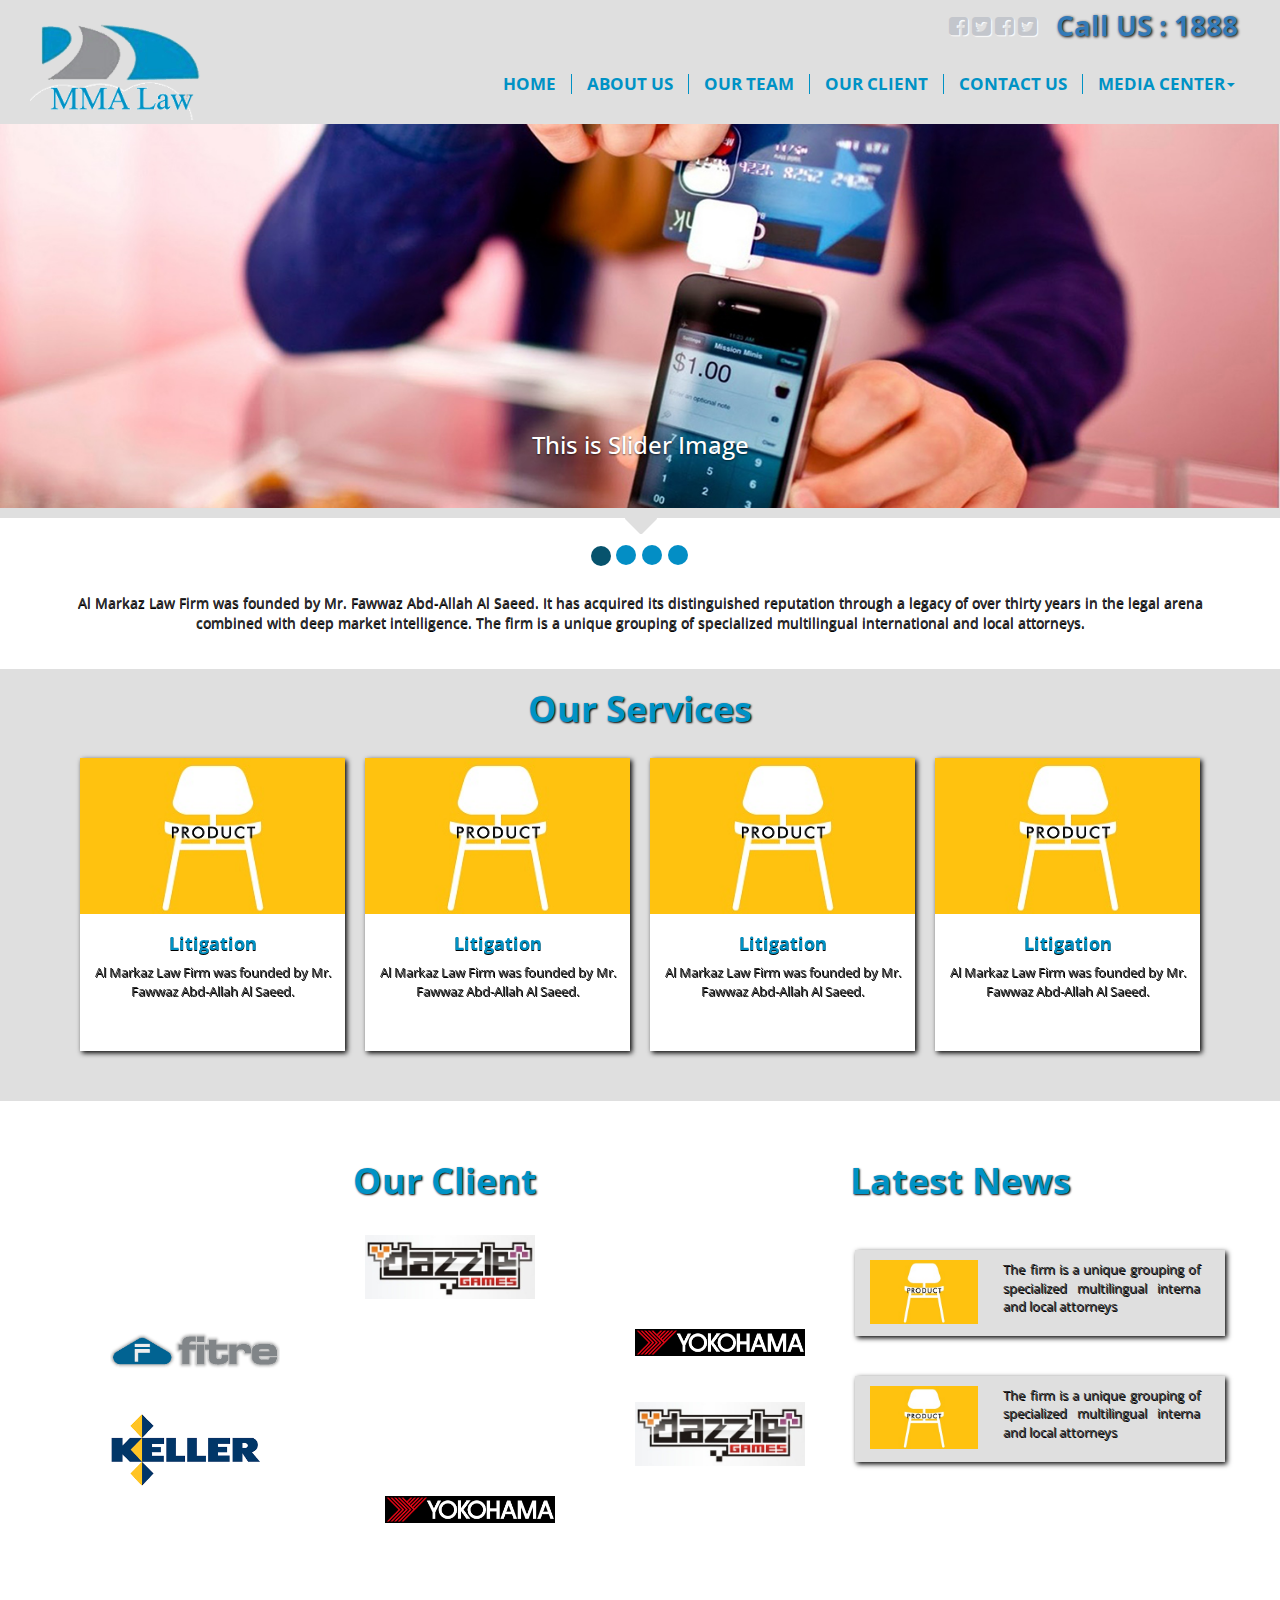
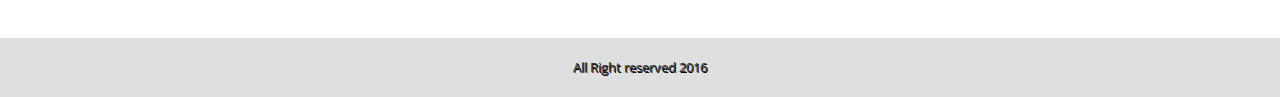
<file: index.html>
<!doctype html>
<html class="no-js" lang="">
    <head>
        <meta charset="utf-8">
        <meta http-equiv="X-UA-Compatible" content="IE=edge,chrome=1">
        <title>MMA</title>
        <meta name="description" content="">
        <meta name="viewport" content="width=device-width, initial-scale=1">
		<!--Google fonts-->
		<link href="https://fonts.googleapis.com/css?family=Open+Sans" rel="stylesheet"> 
		<!--Font awsome css-->
        <link rel="stylesheet" href="css/font-awesome.min.css">
		<!--Jquery latest-->
		<script src="js/vendor/libs/jQuery v3.1.1.js"></script>
		<!--Bootstrap min css-->
        <link rel="stylesheet" href="css/dist/bootstrap.min.css">
        <!--Owl Carusel css-->
		<link rel="stylesheet" href="css/dist/owl.carousel.css">
		<!--Custom css-->
        <link rel="stylesheet" href="style.css">
    </head>
    
	<body>
		<!--Header section start-->
		<header>
			<div class="container-fluid">
				<div class="row">
					<!-- Top nav section start-->
					<div class="col-lg-12 col-md-12 col-sm-12 col-xs-12">
						<div class="navbar-brand"><img class="img-responsive logo" src="img/logo.png" alt="" /></div>
						<div class="collapse navbar-collapse" id="top-nav-menu">
							<ul class="nav navbar-nav navbar-right top-nav-icon">
								<li><a href="#"><i class="fa fa-facebook-square" aria-hidden="teru"></i></a></li>
								<li><a href="#"><i class="fa fa-twitter-square" aria-hidden="teru"></i></a></li>
								<li><a href="#"><i class="fa fa-facebook-square" aria-hidden="teru"></i></a></li>
								<li><a href="#"><i class="fa fa-twitter-square" aria-hidden="teru"></i></a></li>
								<li class="call-us"><a href="#">Call US : 1888</a></li>
							</ul>
						</div><!-- /.navbar-collapse -->
					</div>
					<!-- Top nav section end-->
					
					<!--Nav section start-->
					<div class="col-lg-12 col-md-12 col-sm-12 col-xs-12">
						<nav class="navbar navbar-default">
						  <div class="container-fluid">
							<!-- Brand and toggle get grouped for better mobile display -->
							<div class="navbar-header">
							  <button type="button" class="navbar-toggle collapsed" data-toggle="collapse" data-target="#bs-example-navbar-collapse-1" aria-expanded="false">
								<span class="sr-only">Toggle navigation</span>
								<span class="icon-bar"></span>
								<span class="icon-bar"></span>
								<span class="icon-bar"></span>
							  </button>
							</div>

							<!-- Collect the nav links, forms, and other content for toggling -->
							<div class="collapse navbar-collapse" id="bs-example-navbar-collapse-1">
							  <ul class="nav navbar-nav navbar-right main-nav">
								<li><a href="#">HOME</a></li>
								<li><a href="#">ABOUT US</a></li>
								<li><a href="#">OUR TEAM</a></li>
								<li><a href="#">OUR CLIENT</a></li>
								<li><a href="#">CONTACT US</a></li>
								<li class="dropdown">
								  <a href="#" class="dropdown-toggle" data-toggle="dropdown" role="button" aria-haspopup="true" aria-expanded="false">MEDIA CENTER<span class="caret"></span></a>
								  <ul class="dropdown-menu">
									<li><a href="#">dropdown</a></li>
									<li><a href="#">dropdown</a></li>
									<li><a href="#">dropdown</a></li>
									<li role="separator" class="divider"></li>
									<li><a href="#">dropdown</a></li>
									<li role="separator" class="divider"></li>
									<li><a href="#">dropdown</a></li>
								  </ul>
								</li>
							  </ul>
							</div><!-- /.navbar-collapse -->
						  </div><!-- /.container-fluid -->
						</nav>
					</div>
					<!--Nav section end-->
				</div>
			</div>
		</header>
		<!--Header section end-->
		
		<div class="clearfix"></div>
		
		<!--Slider section start-->
		<div class="container-fluid">
			<div class="row">
				<div id="carousel-example-generic" class="carousel slide" data-ride="carousel">
					<!-- Indicators -->
					<ol class="carousel-indicators">
						<li data-target="#carousel-example-generic" data-slide-to="0" class="active"></li>
						<li data-target="#carousel-example-generic" data-slide-to="1"></li>
						<li data-target="#carousel-example-generic" data-slide-to="2"></li>
						<li data-target="#carousel-example-generic" data-slide-to="3"></li>
					</ol>

					<!-- Wrapper for slides -->
					<div class="carousel-inner" role="listbox">
						<div class="item active">
							<img class="img-responsive" src="img/slider1.jpg" alt="Slider Image">
							<div class="carousel-caption">
								<h3>This is Slider Image</h3>
							</div>
						</div>
						<div class="item">
							<img class="img-responsive" src="img/slider2.jpg" alt="Slider Image">
							<div class="carousel-caption">
								<h3>This is Slider Image</h3>
							</div>
						</div>
						<div class="item">
							<img class="img-responsive" src="img/slider3.jpg" alt="Slider Image">
							<div class="carousel-caption">
								<h3>This is Slider Image</h3>
							</div>
						</div>
						<div class="item">
							<img class="img-responsive" src="img/slider1.jpg" alt="Slider Image">
							<div class="carousel-caption">
								<h3>This is Slider Image</h3>
							</div>
						</div>
					</div>
				</div>
				<div class="col-lg-12"><i class="fa fa-caret-down fa-4x slide-down" aria-hidden="true"></i></div>
			</div>
		</div>
		<!--Slider section end-->
		
		<div class="clearfix"></div>
		
		<!--Greating Content section start-->
		<section class="greating-content">
			<div class="container">
				<div class="row">
					<div class="col-lg-12 col-md-12 col-sm-12 col-xs-12">
						<h5 class="text-center">Al Markaz Law Firm was founded by Mr. Fawwaz Abd-Allah Al Saeed. It has acquired its distinguished reputation through a legacy of over thirty years in the legal arena combined with deep market intelligence. The firm is a unique grouping of specialized multilingual international and local attorneys.</h5>
					</div>
				</div>
			</div>
		</section>
		<!--Greating Content section end-->
		
		<div class="clearfix"></div>
    
		<!--Post Slider section start-->
		<section class="post-slider-section">
			<div class="container">
				<div class="row">
					<div class="col-lg-12 col-md-12 col-sm-12 col-xs-12">
						<h1 class="text-center">Our Services</h1>
						<div id="owl-demo">    
							<div class="item">
								<img src="img/product.jpg" alt="Owl Image">
								<h4 class="text-center">Litigation</h4>
								<p class="text-center">Al Markaz Law Firm was founded by Mr. Fawwaz Abd-Allah Al Saeed.</p>
							</div>
							<div class="item">
								<img src="img/product.jpg" alt="Owl Image">
								<h4 class="text-center">Litigation</h4>
								<p class="text-center">Al Markaz Law Firm was founded by Mr. Fawwaz Abd-Allah Al Saeed.</p>
							</div>
							<div class="item">
								<img src="img/product.jpg" alt="Owl Image">
								<h4 class="text-center">Litigation</h4>
								<p class="text-center">Al Markaz Law Firm was founded by Mr. Fawwaz Abd-Allah Al Saeed.</p>
							</div>
							<div class="item">
								<img src="img/product.jpg" alt="Owl Image">
								<h4 class="text-center">Litigation</h4>
								<p class="text-center">Al Markaz Law Firm was founded by Mr. Fawwaz Abd-Allah Al Saeed.</p>
							</div>
							<div class="item">
								<img src="img/product.jpg" alt="Owl Image">
								<h4 class="text-center">Litigation</h4>
								<p class="text-center">Al Markaz Law Firm was founded by Mr. Fawwaz Abd-Allah Al Saeed.</p>
							</div>
							<div class="item">
								<img src="img/product.jpg" alt="Owl Image">
								<h4 class="text-center">Litigation</h4>
								<p class="text-center">Al Markaz Law Firm was founded by Mr. Fawwaz Abd-Allah Al Saeed.</p>
							</div>
							<div class="item">
								<img src="img/product.jpg" alt="Owl Image">
								<h4 class="text-center">Litigation</h4>
								<p class="text-center">Al Markaz Law Firm was founded by Mr. Fawwaz Abd-Allah Al Saeed.</p>
							</div>
							<div class="item">
								<img src="img/product.jpg" alt="Owl Image">
								<h4 class="text-center">Litigation</h4>
								<p class="text-center">Al Markaz Law Firm was founded by Mr. Fawwaz Abd-Allah Al Saeed.</p>
							</div>
						</div>
					</div>
				</div>
			</div>
		</section>
		<!--Post Slider section end-->
		
		<div class="clearfix"></div>
		
		<!--Content section start-->
		<section class="client-news-area">
			<div class="container">
				<div class="row">
					<!--Client Section start-->
					<div class="col-lg-8 col-md-8 col-sm-12 col-xs-12 client-news-sec">
						<h1 class="text-center">Our Client</h1>
						<div class="client-round">
							<img class="img-responsive img1" src="img/brand.jpg" alt="Brand Image" />
							<img class="img-responsive img2" src="img/brand2.jpg" alt="Brand Image" />
							<img class="img-responsive img3" src="img/brand3.png" alt="Brand Image" />
							<div class="clearfix"></div>
							<img class="img-responsive img4" src="img/brand4.png" alt="Brand Image" />
							<img class="img-responsive img5" src="img/brand.jpg" alt="Brand Image" />
							<img class="img-responsive img6" src="img/brand3.png" alt="Brand Image" />
						</div>
					</div>
					<!--Client Section end-->
					
					<!--News Section start-->
					<div class="col-lg-4 col-md-4 col-sm-12 col-xs-12">
						<h1 class="text-left">Latest News</h1>
						<div class="row news-area">
							<div class="col-lg-4 col-md-4 col-sm-4 col-xs-4">
								<img class="img-responsive" src="img/product.jpg" alt="Brand Image" />
							</div>
							<div class="col-lg-8 col-md-8 col-sm-8 col-xs-8">
								<p class="text-justify">The firm is a unique grouping of specialized multilingual interna and local attorneys</p>
							</div>
						</div>
						<div class="row news-area">
							<div class="col-lg-4 col-md-4 col-sm-4 col-xs-4">
								<img class="img-responsive" src="img/product.jpg" alt="Brand Image" />
							</div>
							<div class="col-lg-8 col-md-8 col-sm-8 col-xs-8">
								<p class="text-justify">The firm is a unique grouping of specialized multilingual interna and local attorneys</p>
							</div>
						</div>
					</div>
					<!--News Section end-->
				</div>
			</div>
		</section>
		<!--Content section end-->
		
		<div class="clearfix"></div>
		
		<!--Footer section end-->
		<footer>
			<div class="container-fluid">
				<div class="row">
					<div class="col-lg-12 col-md-12 col-sm-12 col-xs-12">
						<p class="text-center"> All Right reserved 2016</p>
					</div>
				</div>
			</div>
		</footer>
		<!--Bootstrap Js-->
		<script src="js/bootstrap.min.js"></script>
		 <!--Owl Carusel js-->
		<script src="js/vendor/owl.carousel.min.js"></script>
		<!--Custom Js-->
		<script src="js/main.js"></script>
        <!-- Google Analytics: change UA-XXXXX-X to be your site's ID. -->
        <script>
            (function(b,o,i,l,e,r){b.GoogleAnalyticsObject=l;b[l]||(b[l]=
            function(){(b[l].q=b[l].q||[]).push(arguments)});b[l].l=+new Date;
            e=o.createElement(i);r=o.getElementsByTagName(i)[0];
            e.src='//www.google-analytics.com/analytics.js';
            r.parentNode.insertBefore(e,r)}(window,document,'script','ga'));
            ga('create','UA-XXXXX-X','auto');ga('send','pageview');
        </script>
	</body>
</html>
</file>
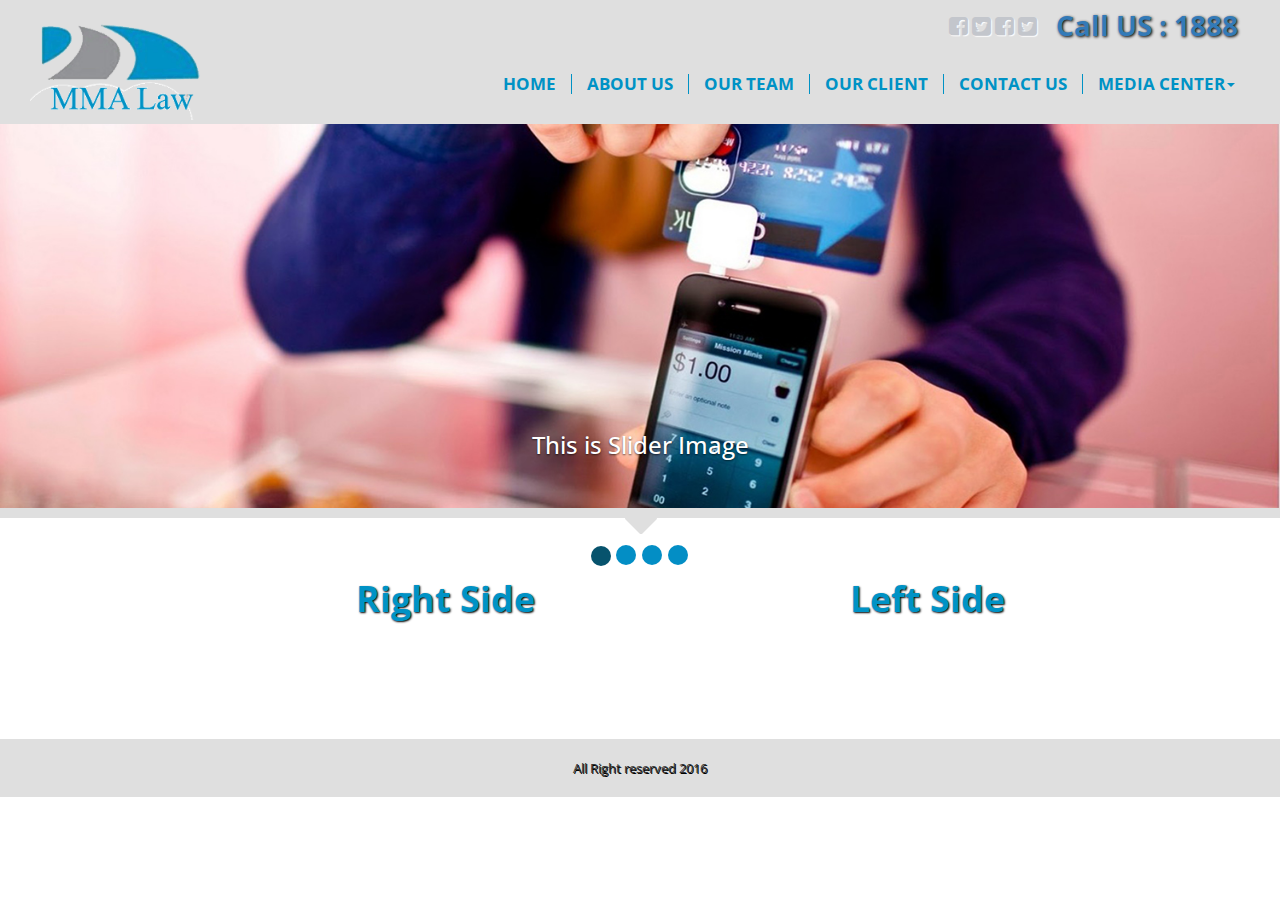
<file: leftblank.html>
<!doctype html>
<html class="no-js" lang="">
    <head>
        <meta charset="utf-8">
        <meta http-equiv="X-UA-Compatible" content="IE=edge,chrome=1">
        <title>MMA</title>
        <meta name="description" content="">
        <meta name="viewport" content="width=device-width, initial-scale=1">
		<!--Google fonts-->
		<link href="https://fonts.googleapis.com/css?family=Open+Sans" rel="stylesheet"> 
		<!--Font awsome css-->
        <link rel="stylesheet" href="css/font-awesome.min.css">
		<!--Jquery latest-->
		<script src="js/vendor/libs/jQuery v3.1.1.js"></script>
		<!--Bootstrap min css-->
        <link rel="stylesheet" href="css/dist/bootstrap.min.css">
        <!--Owl Carusel css-->
		<link rel="stylesheet" href="css/dist/owl.carousel.css">
		<!--Custom css-->
        <link rel="stylesheet" href="style.css">
    </head>
    
	<body>
		<!--Header section start-->
		<header>
			<div class="container-fluid">
				<div class="row">
					<!-- Top nav section start-->
					<div class="col-lg-12 col-md-12 col-sm-12 col-xs-12">
						<div class="navbar-brand"><img class="img-responsive logo" src="img/logo.png" alt="" /></div>
						<div class="collapse navbar-collapse" id="top-nav-menu">
							<ul class="nav navbar-nav navbar-right top-nav-icon">
								<li><a href="#"><i class="fa fa-facebook-square" aria-hidden="teru"></i></a></li>
								<li><a href="#"><i class="fa fa-twitter-square" aria-hidden="teru"></i></a></li>
								<li><a href="#"><i class="fa fa-facebook-square" aria-hidden="teru"></i></a></li>
								<li><a href="#"><i class="fa fa-twitter-square" aria-hidden="teru"></i></a></li>
								<li class="call-us"><a href="#">Call US : 1888</a></li>
							</ul>
						</div><!-- /.navbar-collapse -->
					</div>
					<!-- Top nav section end-->
					
					<!--Nav section start-->
					<div class="col-lg-12 col-md-12 col-sm-12 col-xs-12">
						<nav class="navbar navbar-default">
						  <div class="container-fluid">
							<!-- Brand and toggle get grouped for better mobile display -->
							<div class="navbar-header">
							  <button type="button" class="navbar-toggle collapsed" data-toggle="collapse" data-target="#bs-example-navbar-collapse-1" aria-expanded="false">
								<span class="sr-only">Toggle navigation</span>
								<span class="icon-bar"></span>
								<span class="icon-bar"></span>
								<span class="icon-bar"></span>
							  </button>
							</div>

							<!-- Collect the nav links, forms, and other content for toggling -->
							<div class="collapse navbar-collapse" id="bs-example-navbar-collapse-1">
							  <ul class="nav navbar-nav navbar-right main-nav">
								<li><a href="#">HOME</a></li>
								<li><a href="#">ABOUT US</a></li>
								<li><a href="#">OUR TEAM</a></li>
								<li><a href="#">OUR CLIENT</a></li>
								<li><a href="#">CONTACT US</a></li>
								<li class="dropdown">
								  <a href="#" class="dropdown-toggle" data-toggle="dropdown" role="button" aria-haspopup="true" aria-expanded="false">MEDIA CENTER<span class="caret"></span></a>
								  <ul class="dropdown-menu">
									<li><a href="#">dropdown</a></li>
									<li><a href="#">dropdown</a></li>
									<li><a href="#">dropdown</a></li>
									<li role="separator" class="divider"></li>
									<li><a href="#">dropdown</a></li>
									<li role="separator" class="divider"></li>
									<li><a href="#">dropdown</a></li>
								  </ul>
								</li>
							  </ul>
							</div><!-- /.navbar-collapse -->
						  </div><!-- /.container-fluid -->
						</nav>
					</div>
					<!--Nav section end-->
				</div>
			</div>
		</header>
		<!--Header section end-->
		
		<div class="clearfix"></div>
		
		<!--Slider section start-->
		<div class="container-fluid">
			<div class="row">
				<div id="carousel-example-generic" class="carousel slide" data-ride="carousel">
					<!-- Indicators -->
					<ol class="carousel-indicators">
						<li data-target="#carousel-example-generic" data-slide-to="0" class="active"></li>
						<li data-target="#carousel-example-generic" data-slide-to="1"></li>
						<li data-target="#carousel-example-generic" data-slide-to="2"></li>
						<li data-target="#carousel-example-generic" data-slide-to="3"></li>
					</ol>

					<!-- Wrapper for slides -->
					<div class="carousel-inner" role="listbox">
						<div class="item active">
							<img class="img-responsive" src="img/slider1.jpg" alt="Slider Image">
							<div class="carousel-caption">
								<h3>This is Slider Image</h3>
							</div>
						</div>
						<div class="item">
							<img class="img-responsive" src="img/slider2.jpg" alt="Slider Image">
							<div class="carousel-caption">
								<h3>This is Slider Image</h3>
							</div>
						</div>
						<div class="item">
							<img class="img-responsive" src="img/slider3.jpg" alt="Slider Image">
							<div class="carousel-caption">
								<h3>This is Slider Image</h3>
							</div>
						</div>
						<div class="item">
							<img class="img-responsive" src="img/slider1.jpg" alt="Slider Image">
							<div class="carousel-caption">
								<h3>This is Slider Image</h3>
							</div>
						</div>
					</div>
				</div>
				<div class="col-lg-12"><i class="fa fa-caret-down fa-4x slide-down" aria-hidden="true"></i></div>
			</div>
		</div>
		<!--Slider section end-->
		
		
		<div class="clearfix"></div>
		
		<!--Content section start-->
		<section class="client-news-area">
			<div class="container">
				<div class="row">
					<!--Client Section start-->
					<div class="col-lg-8 col-md-8 col-sm-12 col-xs-12 client-news-sec">
						<h1 class="text-center">Right Side</h1>
					</div>
					<!--Client Section end-->
					
					<!--News Section start-->
					<div class="col-lg-4 col-md-4 col-sm-12 col-xs-12">
						<h1 class="text-left">Left Side</h1>
						
					</div>
					<!--News Section end-->
				</div>
			</div>
		</section>
		<!--Content section end-->
		
		<div class="clearfix"></div>
		
		<!--Footer section end-->
		<footer>
			<div class="container-fluid">
				<div class="row">
					<div class="col-lg-12 col-md-12 col-sm-12 col-xs-12">
						<p class="text-center"> All Right reserved 2016</p>
					</div>
				</div>
			</div>
		</footer>
		<!--Bootstrap Js-->
		<script src="js/bootstrap.min.js"></script>
		 <!--Owl Carusel js-->
		<script src="js/vendor/owl.carousel.min.js"></script>
		<!--Custom Js-->
		<script src="js/main.js"></script>
        <!-- Google Analytics: change UA-XXXXX-X to be your site's ID. -->
        <script>
            (function(b,o,i,l,e,r){b.GoogleAnalyticsObject=l;b[l]||(b[l]=
            function(){(b[l].q=b[l].q||[]).push(arguments)});b[l].l=+new Date;
            e=o.createElement(i);r=o.getElementsByTagName(i)[0];
            e.src='//www.google-analytics.com/analytics.js';
            r.parentNode.insertBefore(e,r)}(window,document,'script','ga'));
            ga('create','UA-XXXXX-X','auto');ga('send','pageview');
        </script>
	</body>
</html>
</file>
<file: style.css>
/*
Theme Name : MMA LAW
Theme URI  : http://sitename.com/
Description: This is a -- website
Author Name: Nishan Mazumder
Author URI : http://nishanmazumder.com/
Tags       : website, law
Version    : 1.0.0
*/

/* ==========================================================================
   Author's custom styles
   ========================================================================== */
*{
	padding:0px;
	margin:0px;
}
body{
	margin:0px auto;
	height:auto;
	font-family:'Open Sans', sans-serif !important;
}
ul li {
	list-style-type:none;
}
a{
	text-decoration:none;
}
a:hover{
	text-decoration:none;
}
h1{
	color: #0092C5;
	text-shadow: 1px 1px 2px #000;
	font-weight: bold;
	padding-bottom:10px;
}
h4{
	color: #0092C5;
	text-shadow: .5px .5px .5px #000;
	font-weight: bold;
}
/* .nicescroll-rails{
	display:none;
} */
/*********************
	Header Section
**********************/
header{
	background:#DFDFDF;
}
.top-nav-icon>li>a{
	padding-left:2px !important;
	padding-right:2px !important;
}
.top-nav-icon>li>a>i{
	color: #C3C6CC;
	font-size: 22px;
	text-shadow: 1px 1px 1px #fff;
}
.top-nav-icon>li>a>i:hover{
	color: #0092C5;
}
.top-nav-icon>li>a:hover{
	background:transparent;
}
.call-us{
	padding-left: 15px !important;
	padding-right: 25px !important;
}
.call-us>a{
	font-size: 28px !important;
	font-weight: bold;
	text-shadow: .5px .5px 3px #000;
}
.logo{
	width:80%;
}

/*********************
	Nav Section
**********************/
.navbar{
	background: transparent !important;
	border: none;
}
.main-nav{
	padding-top: 20px;
}
.main-nav>li>a{
	color:#0092C5 !important;
	font-size: 17px;
	font-weight: bold;
	transition: .7s;
	border-right:0px !important;
	padding-top: 0px !important;
	padding-bottom: 0px !important;
}
.main-nav>li>a:last-child{
	color:#0092C5 !important;
	font-size: 17px;
	font-weight: bold;
	transition: .7s;
	border-right:1px solid #0092C5 !important;
	padding-top: 0px !important;
	padding-bottom: 0px !important;
}
.main-nav>li>a:hover{
	background: #939498 !important;
	color: #fff !important;
}

.dropdown-menu>li>a{
	color:#0092C5 !important;
	font-size: 18px;
	font-weight: bold;
	transition: .7s;
	padding-top: 0px !important;
	padding-bottom: 0px !important;
}
.dropdown-menu>li>a:hover{
	background: #939498 !important;
	color: #fff !important;
}

/*********************
	Slider Section
**********************/
.carousel-indicators{
	display: block;
	position:absolute;
	top: 420px;
}
.carousel-indicators>.active{
	background: #07536D !important;
}
.carousel-indicators>li{
	background:#038EC5 !important;
	border:none;
	color: #fff;
	padding: 10px !important;

}
.carousel-inner>.item>img{
	border-bottom: 10px solid #DFDFDF;
}
.slide-down{
	color: #DFDFDF;
	position: absolute;
	top:-22px;
	left:625px;
}
/*********************
	Content Section
**********************/
/*Greating Section*/
.greating-content{
	padding-top: 5%;
	padding-bottom: 2%;
}

.greating-content>.container>.row>.col-md-12>h5{
	line-height:20px;
	text-shadow: .5px .5px .5px #000;
}

/*Post Slider*/
#owl-demo .item{
  margin: 10px;
  background: #fff;
  padding-bottom:40px;
  box-shadow:2px 2px 5px #000;
}
#owl-demo .item img{
  display: block;
  width: 100%;
  height: auto;
  padding-bottom:10px;
}
.post-slider-section{
	background: #DFDFDF;
	padding-top: 0px;
	padding-bottom: 40px;
}

.owl-demo>.item>h4,p{
	padding-left: 10px;
	padding-right: 10px;
	text-shadow: 1px 1px .5px #000;
	font-size: 13px;
}

/*Client Section*/
.client-news-area{
	padding-bottom:100px;
	padding-top:40px;
}
.client-round>img{
	width: 200px;
	padding:15px;
	transition:.7s;
}
.client-round>img:hover{
	transform: scale(1.5);
	z-index: 100;
}
.img1{
	margin-left:280px;
}
.img2{
	margin-left:25px;
	float:left;
}
.img3{
	margin-left:550px;
}
.img4{
	margin-left:25px;
	float:left;
}
.img5{
	margin-left:550px;
}
.img6{
	margin-left:300px;
}

/**News Section**/

.news-area{
	background: #DFDFDF;
	padding: 10px 0px 10px 0px;
	margin-top: 40px;
	margin-left:5px;
	box-shadow: 2px 2px 5px #000;
}
.news-area>.col-md-4{
	padding-right:0px !important;
}
.news-area>.col-md-8>p{
	padding-left:-10px !important;
}

/*********************
	Footer Section
**********************/
footer{
	background: #DFDFDF;
	padding:20px 0px 10px 0px;
}


/* ==========================================================================
   Media Queries
   ========================================================================== */

@media only screen and (max-width:1290px){

}

@media only screen and (max-width:1030px){
.carousel-indicators{
	top: 340px;
}
.slide-down{
	left:495px;
}
.client-round{
	margin-left:-60px !important;
}
.img1{
	margin-left:300px;
}
.img2{
	margin-left:25px;
	float:left;
}
.img3{
	margin-left:550px;
}
.img4{
	margin-left:25px;
	float:left;
}
.img5{
	margin-left:550px;
}
.img6{
	margin-left:300px;
}
}

@media only screen and (max-width:780px){
.main-nav>li>a{
	font-size:14px !important;
	padding-left:5px;
	padding-right:5px;
	margin-top:15px;
}
.carousel-indicators{
	top: 265px;
}
.slide-down{
	left:370px;
}
.greating-content{
	margin-top:20px;
}
.client-round{
	margin-left:0px !important;
}
.img1{
	margin-left:290px;
}
.client-news-sec{
	margin-bottom:30px;
}
.client-news-sec>h1{
	text-align:center !important;
}
.news-area{
	width: 98%;
}
}

@media only screen and (max-width:650px){
.logo{
	width:60%;
}
.carousel-indicators{
	top: 220px;
}
.slide-down{
	left:305px;
}
.greating-content{
	margin-top:20px;
}
.client-round{
	margin-left:-60px !important;
}
.img1{
	margin-left:290px;
}
.img2{
	margin-left:60px;
	float:left;
}
.img3{
	margin-left:520px;
}
.img4{
	margin-left:60px;
	float:left;
}
.img5{
	margin-left:520px;
}
.img6{
	margin-left:290px;
}
}
@media only screen and (max-width:490px){
.carousel-indicators{
	top: 170px;
}
.img1{
	margin-left:135px;
	width:60% !important;
}
.img2{
	margin-left:135px;
	width:60% !important;
}
.img3{
	margin-left:135px;
	width:60% !important;
}
.img4{
	margin-left:135px;
	width:60% !important;
}
.img5{
	margin-left:135px;
	width:60% !important;
}
.img6{
	margin-left:135px;
	width:60% !important;
}
}
</file>
